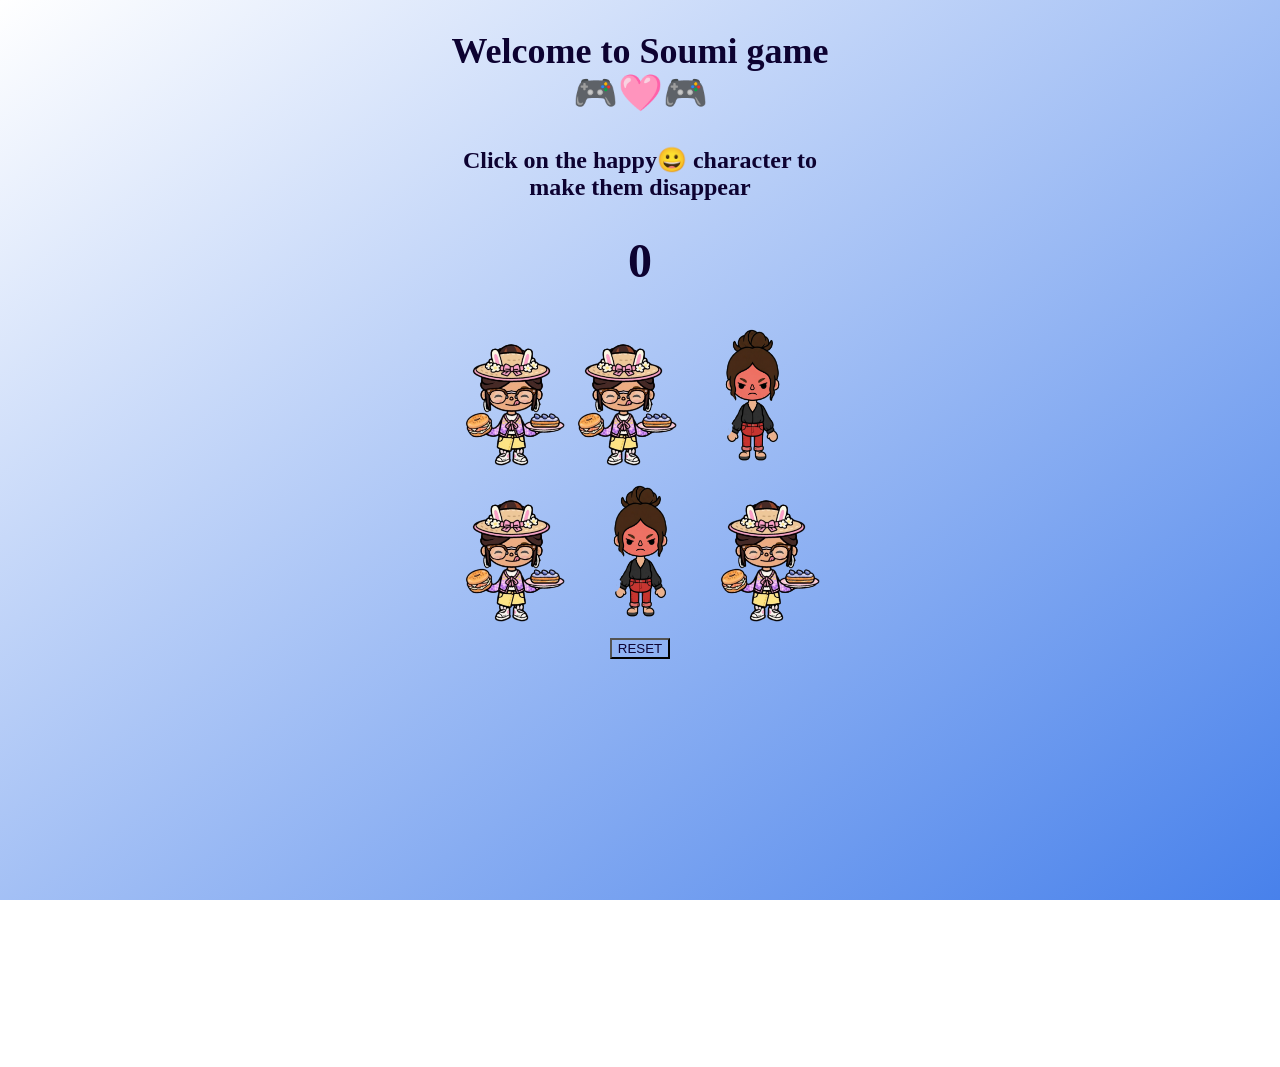
<file: index.html>
<!DOCTYPE html>
<html lang="en">
<head>
    <meta charset="UTF-8">
    <meta name="viewport" content="width=device-width, initial-scale=1.0">
    <title>Soumi game 🎮🩷🎮</title>
    <link rel="icon" type="image/png" href="favicon.png">
    <link rel="stylesheet" href="style.css">
</head>
<body>
  <div id="wrapper">
    <h2 id="title">Welcome to Soumi game 🎮🩷🎮</h2>
    <h4 id="instructions">Click on the happy😀 character to make them disappear</h4>
    <h1 id="scoreBoard">0</h1>
    <img src="img📸/happy.png" class="yellowRobot" id="yellowRobot1">
    <img src="img📸/happy.png" class="yellowRobot" id="yellowRobot2">
    <img src="img📸/angry.png" class="redRobot" id="redRobot1">
    <img src="img📸/happy.png" class="yellowRobot" id="yellowRobot3">
    <img src="img📸/angry.png" class="redRobot" id="redRobot2">
    <img src="img📸/happy.png" class="yellowRobot" id="yellowRobot4">
    <button id="reset">RESET</button>
  </div>  
  <img src="img📸/soumi.png" id="soumi">                        
  <script src="script.js"></script>

</body>
</html>
</file>
<file: style.css>
*{
   background: linear-gradient(to top left ,rgb(72, 129, 235), white);
   background-attachment:fixed;
   color:rgb(13, 2, 49)
}

.yellowRobot{
   width: 106px;
   height: 150px; 
}
.redRobot{
   width: 137px;
   height: 150px; 
}
#soumi{
   width: 400px;
   height: 400px; 
   max-width: 410px;
   /*text-align:center;*/
   display:block;
   margin:auto ;
}
#wrapper{
   text-align:center;
   max-width: 400px;
   font-size: x-large;
   margin:auto ;
}
</file>
